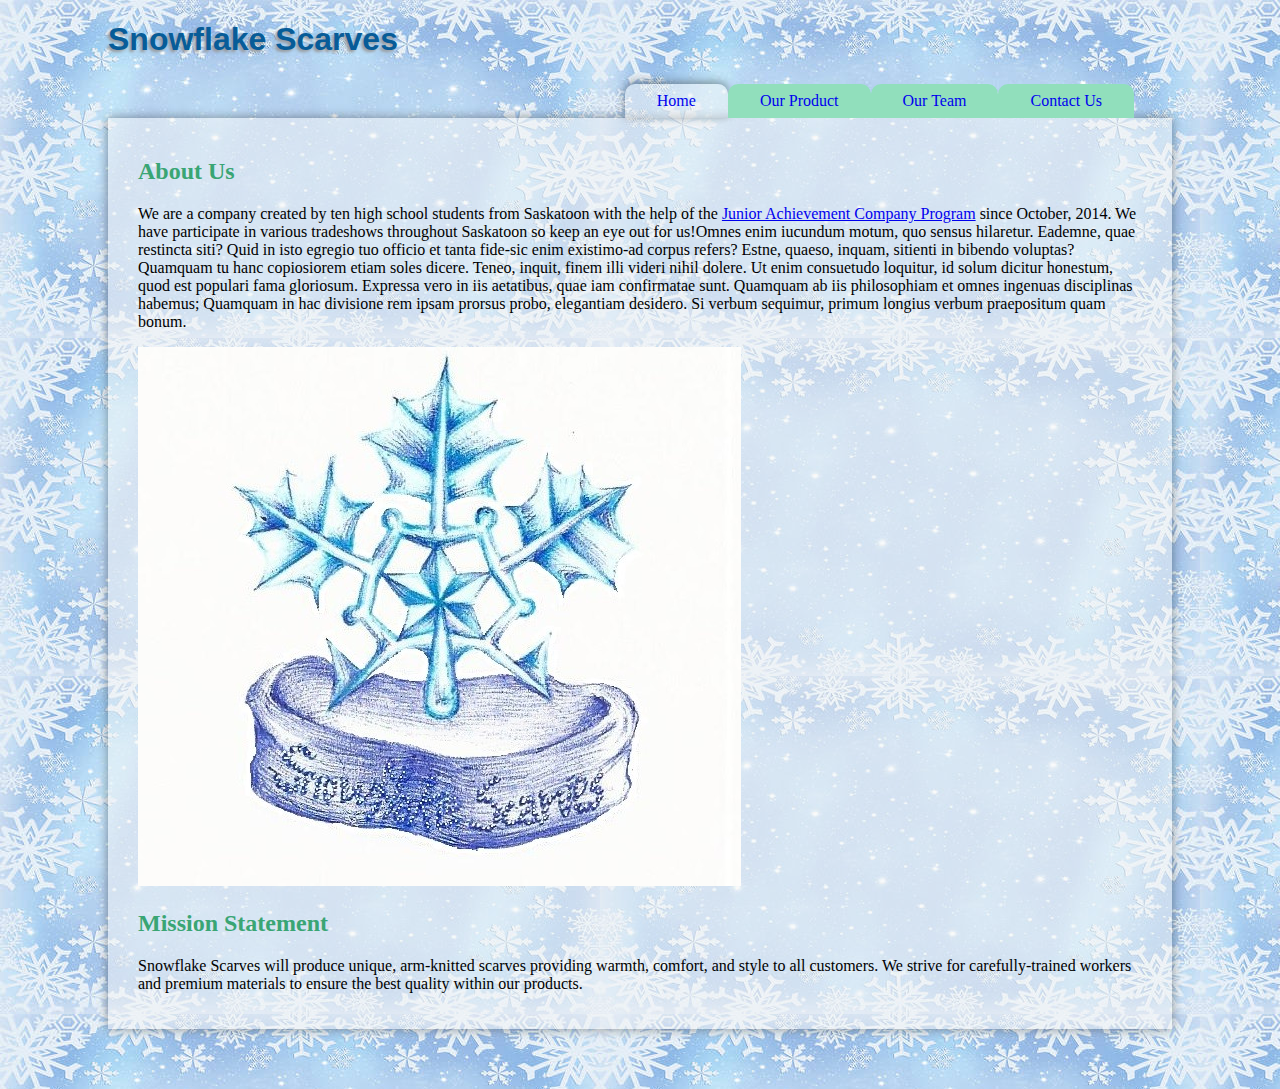
<file: index.html>
<!DOCTYPE html>

<html>

<head>
	<title>Snowflake Scarves</title>
	<link rel="stylesheet" href="companyWebsite.css">
</head>

<body>
	<nav>
		<ul>
			<li id="selected"><a href = "index.html">Home</a></li>
			<li><a href = "productPage.html">Our Product</a></li>
			<li><a href = "employeesPage.html">Our Team</a></li>
			<li><a href = "contactPage.html">Contact Us</a></li>
		</ul>
	</nav>

	
	<h1 id="title">Snowflake Scarves</h1>
	
	<div id="mainContent">
	<h2> About Us</h2>
	<p>We are a company created by ten high school students from Saskatoon with the help of the <a href="http://jacan.org/program/company-program">Junior Achievement Company Program</a> since October, 2014. We have participate in various tradeshows throughout Saskatoon so keep an eye out for us!Omnes enim iucundum motum, quo sensus hilaretur. Eademne, quae restincta siti? Quid in isto egregio tuo officio et tanta fide-sic enim existimo-ad corpus refers? Estne, quaeso, inquam, sitienti in bibendo voluptas? Quamquam tu hanc copiosiorem etiam soles dicere. Teneo, inquit, finem illi videri nihil dolere. Ut enim consuetudo loquitur, id solum dicitur honestum, quod est populari fama gloriosum. Expressa vero in iis aetatibus, quae iam confirmatae sunt. Quamquam ab iis philosophiam et omnes ingenuas disciplinas habemus; Quamquam in hac divisione rem ipsam prorsus probo, elegantiam desidero. Si verbum sequimur, primum longius verbum praepositum quam bonum.</p>
	
	<img src="images/logo.jpg" alt="Our company logo: a snowflake shaped like a maple leaf with an infinity scarf underneath.">
	
	<h2>Mission Statement</h2>
	<p>Snowflake Scarves will produce unique, arm-knitted scarves providing warmth, comfort, and style to all customers. We strive for carefully-trained workers and premium materials to ensure the best quality within our products.</p>
	</div>
</body>

</html>
</file>
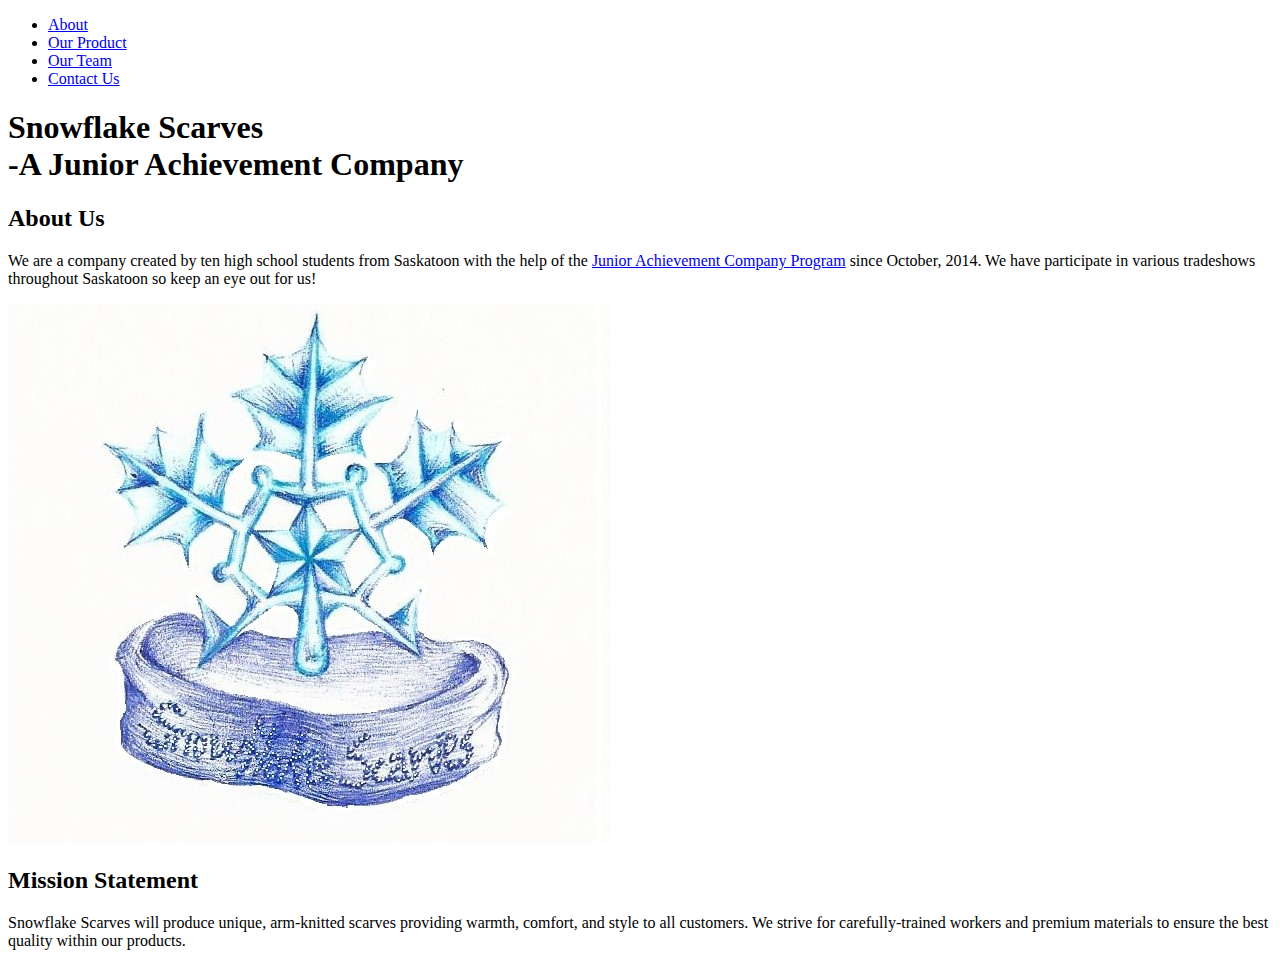
<file: Pages/index.html>
<!DOCTYPE html>

<html>

<head>
	<title>Snowflake Scarves</title>
</head>

<body>
	<nav>
		<ul>
			<li><a href = "index.html">About</a></li>
			<li><a href = "productPage.html">Our Product</a></li>
			<li><a href = "employeesPage.html">Our Team</a></li>
			<li><a href = "contactPage.html">Contact Us</a></li>
		</ul>
	</nav>
	<h1>Snowflake Scarves <br> -A Junior Achievement Company</h1>
	
	<h2> About Us</h2>
	<p>We are a company created by ten high school students from Saskatoon with the help of the <a href="http://jacan.org/program/company-program">Junior Achievement Company Program</a> since October, 2014. We have participate in various tradeshows throughout Saskatoon so keep an eye out for us!</p>
	
	<img src="../images/logo.jpg" alt="Our company logo: a snowflake shaped like a maple leaf with an infinity scarf underneath.">
	
	<h2>Mission Statement</h2>
	<p>Snowflake Scarves will produce unique, arm-knitted scarves providing warmth, comfort, and style to all customers. We strive for carefully-trained workers and premium materials to ensure the best quality within our products.</p>
	
</body>

</html>
</file>
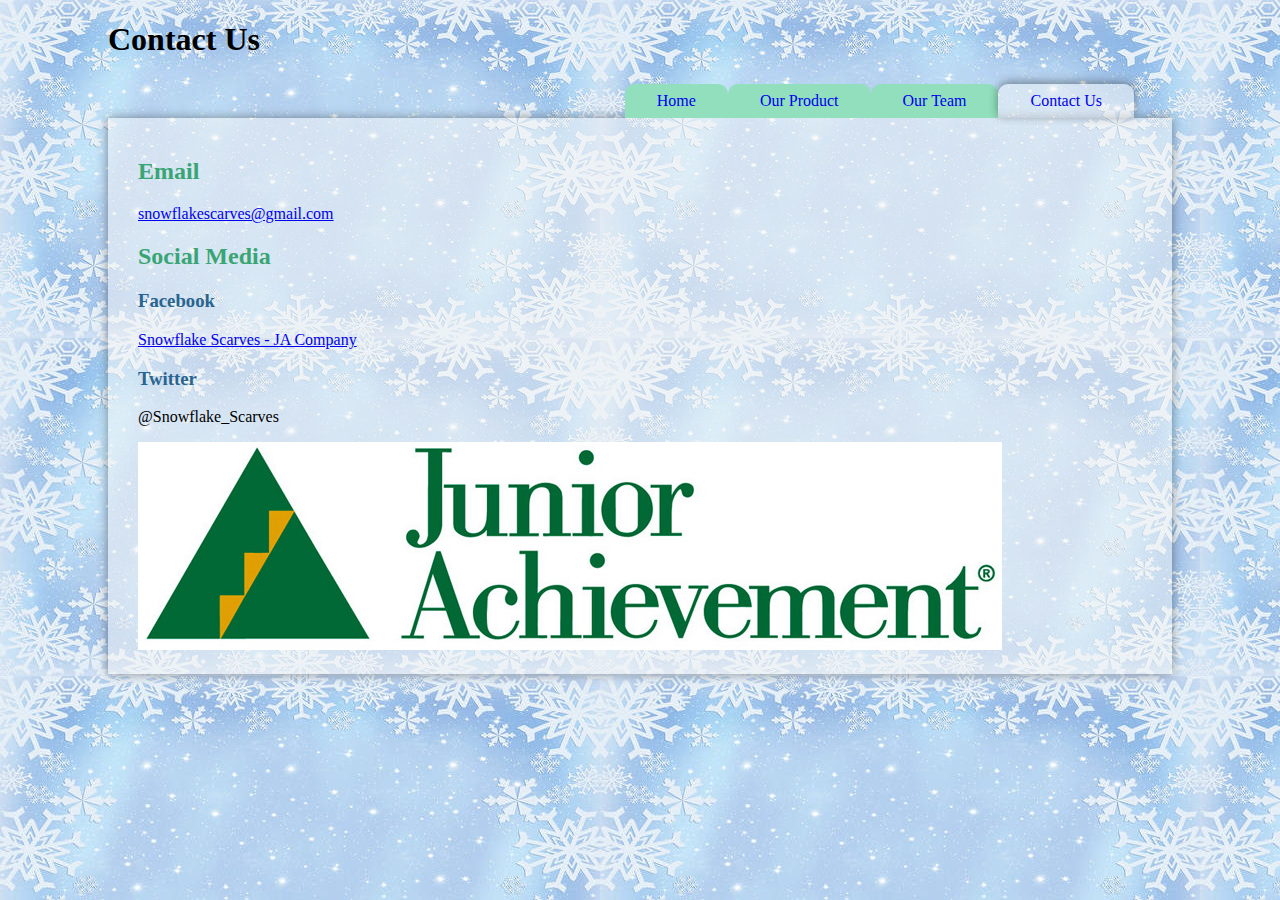
<file: contactPage.html>
<!DOCTYPE html>

<html>

<head>
	<title>Contact Us</title>
	<link rel="stylesheet" href="companyWebsite.css">
</head>

<body>
	<nav>
		<ul>
			<li><a href = "index.html">Home</a></li>
			<li><a href = "productPage.html">Our Product</a></li>
			<li><a href = "employeesPage.html">Our Team</a></li>
			<li id="selected"><a href = "contactPage.html">Contact Us</a></li>
		</ul>
	</nav>
	
	<h1>Contact Us</h1>
		
	<div id="mainContent">
	
	<h2>Email</h2>
	<p><a href="mailto:snowflakescarves@gmail.com">snowflakescarves@gmail.com</a></p>
	
	<h2>Social Media</h2>
	
	<h3>Facebook</h3>
	<p><a href = "https://www.facebook.com/snowflakescarves">Snowflake Scarves - JA Company</a></p>
	
	<h3>Twitter</h3>
	<p>@Snowflake_Scarves</p>	
	
	<img src="images/juniorAchievement.jpg" alt="Junior Achievement Logo: a green triangle with smaller yellow triangles inside.">
	</div>
</body>

</html>
</file>
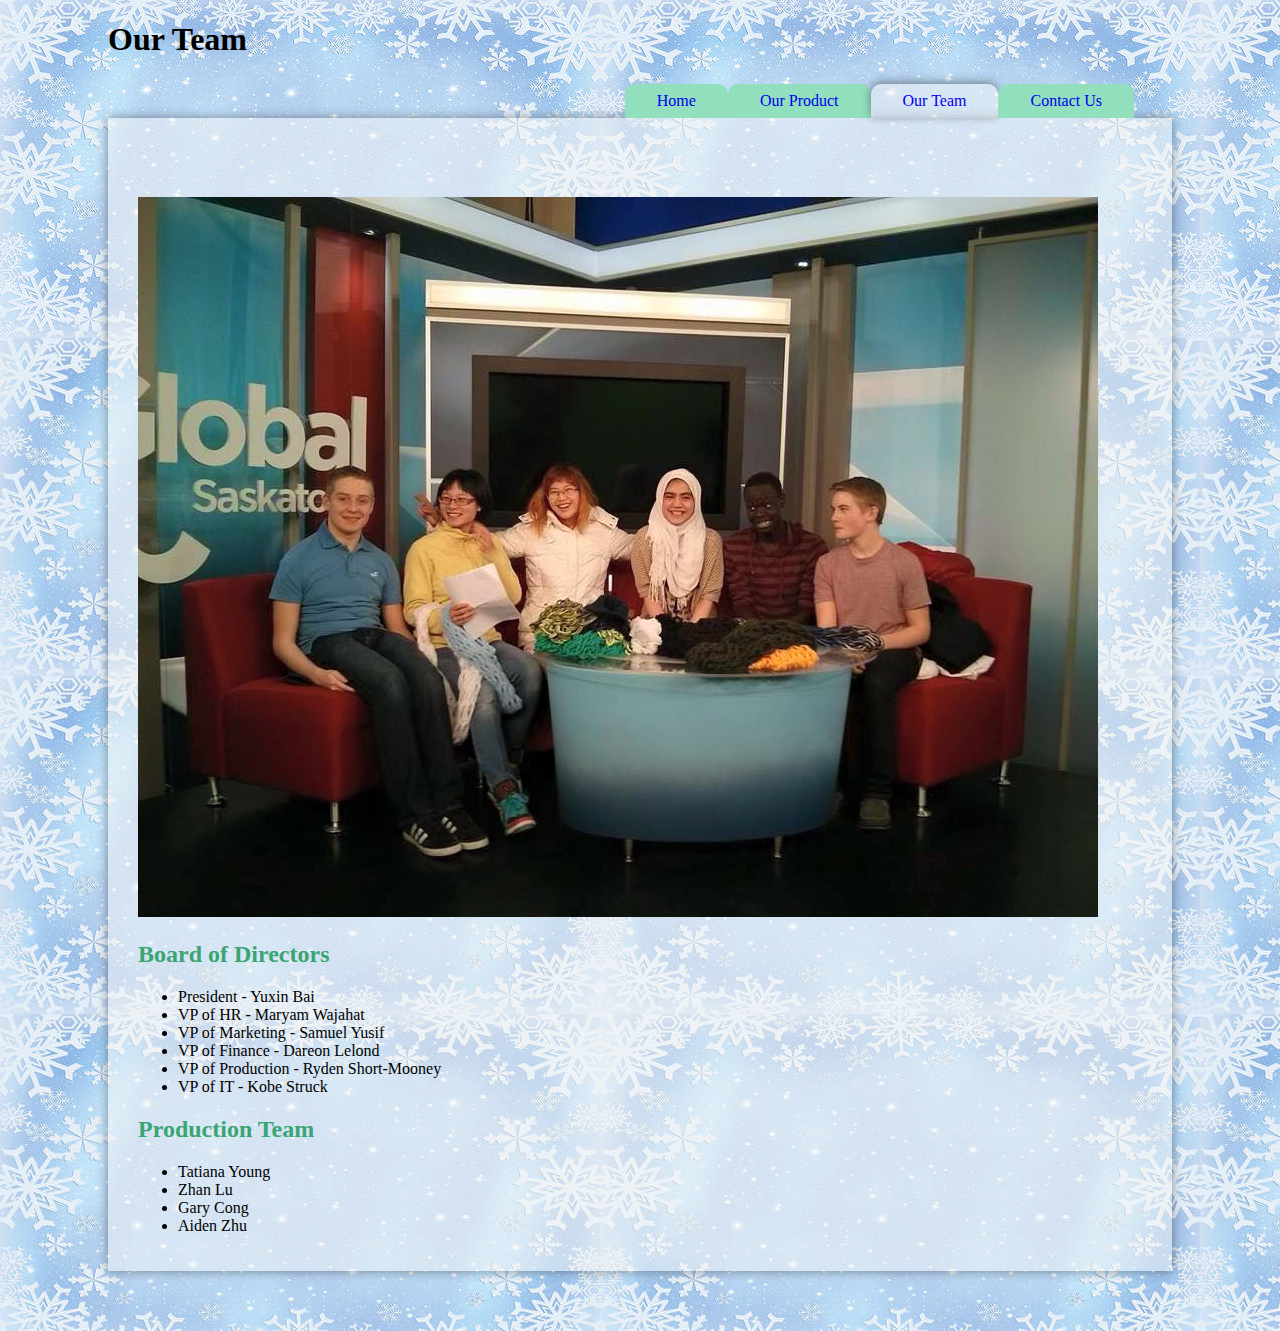
<file: employeesPage.html>
<!DOCTYPE html>

<html>

<head>
	<title>Our Team</title>
	<link rel="stylesheet" href="companyWebsite.css">
</head>

<body>
	<nav>
		<ul>
			<li><a href = "index.html">Home</a></li>
			<li><a href = "productPage.html">Our Product</a></li>
			<li id="selected"><a href = "employeesPage.html">Our Team</a></li>
			<li><a href = "contactPage.html">Contact Us</a></li>
		</ul>
	</nav>
	
	<h1>Our Team</h1>
		
	<div id="mainContent">
	<img src="images/groupPic.jpg" alt="Six of our Company Members at Global TV">
	
	<h2> Board of Directors</h2>
	<ul>
		<li>President - Yuxin Bai</li>
		<li>VP of HR - Maryam Wajahat</li>
		<li>VP of Marketing - Samuel Yusif</li>
		<li>VP of Finance - Dareon Lelond</li>
		<li>VP of Production - Ryden Short-Mooney
		<li>VP of IT - Kobe Struck</li>
	</ul>

	
	<h2>Production Team</h2>
	<ul>
		<li>Tatiana Young</li>
		<li>Zhan Lu</li>
		<li>Gary Cong</li>
		<li>Aiden Zhu</li>
	</ul>
	</div>
</body>

</html>
</file>
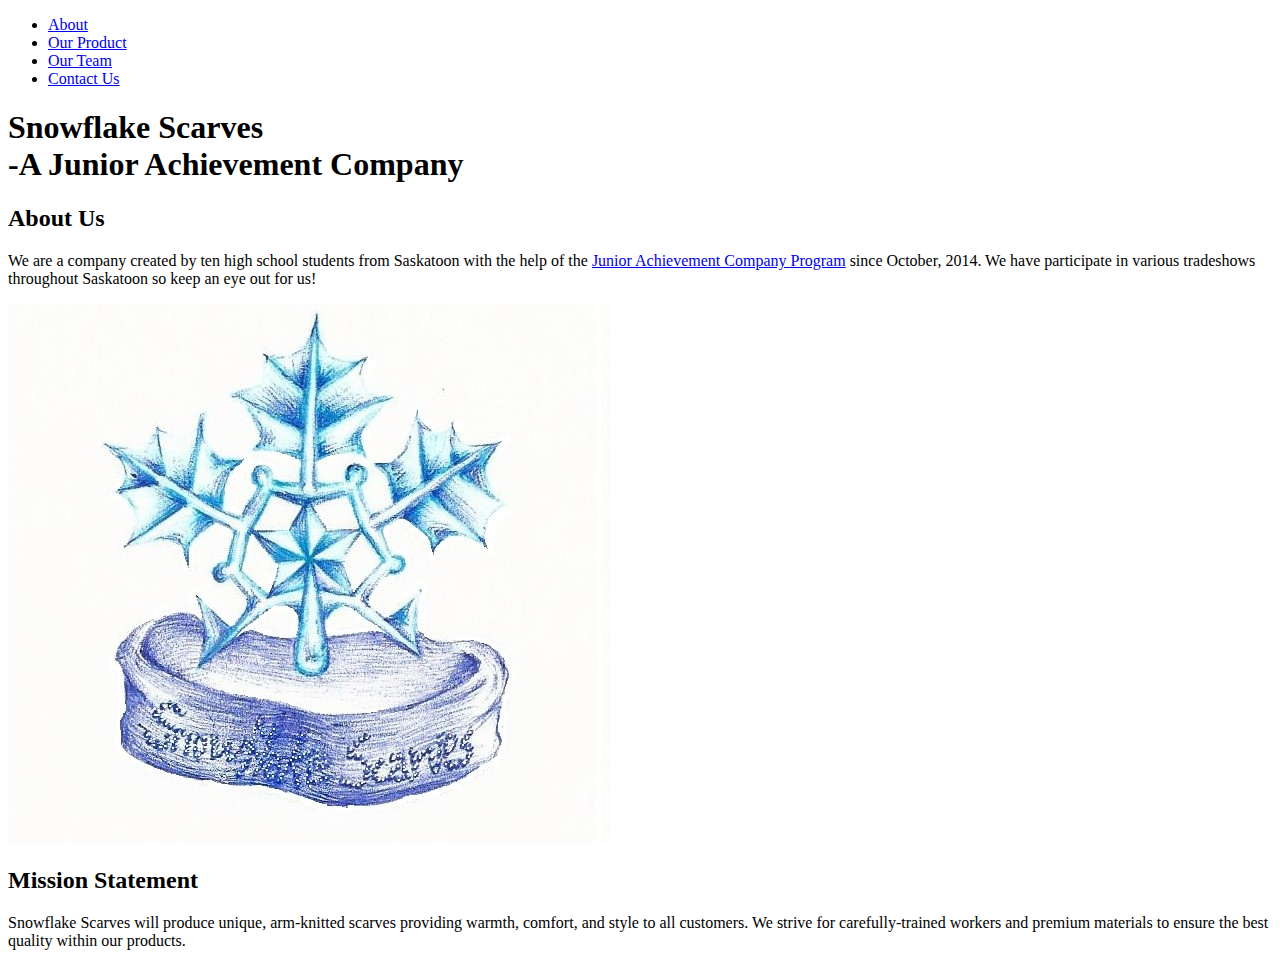
<file: homepage.html>
<!DOCTYPE html>

<html>

<head>
	<title>Snowflake Scarves</title>
</head>

<body>
	<nav>
		<ul>
			<li><a href = "homepage.html">About</a></li>
			<li><a href = "productPage.html">Our Product</a></li>
			<li><a href = "employeesPage.html">Our Team</a></li>
			<li><a href = "contactPage.html">Contact Us</a></li>
		</ul>
	</nav>
	<h1>Snowflake Scarves <br> -A Junior Achievement Company</h1>
	
	<h2> About Us</h2>
	<p>We are a company created by ten high school students from Saskatoon with the help of the <a href="http://jacan.org/program/company-program">Junior Achievement Company Program</a> since October, 2014. We have participate in various tradeshows throughout Saskatoon so keep an eye out for us!</p>
	
	<img src="images/logo.jpg" alt="Our company logo: a snowflake shaped like a maple leaf with an infinity scarf underneath.">
	
	<h2>Mission Statement</h2>
	<p>Snowflake Scarves will produce unique, arm-knitted scarves providing warmth, comfort, and style to all customers. We strive for carefully-trained workers and premium materials to ensure the best quality within our products.</p>
	
</body>

</html>
</file>
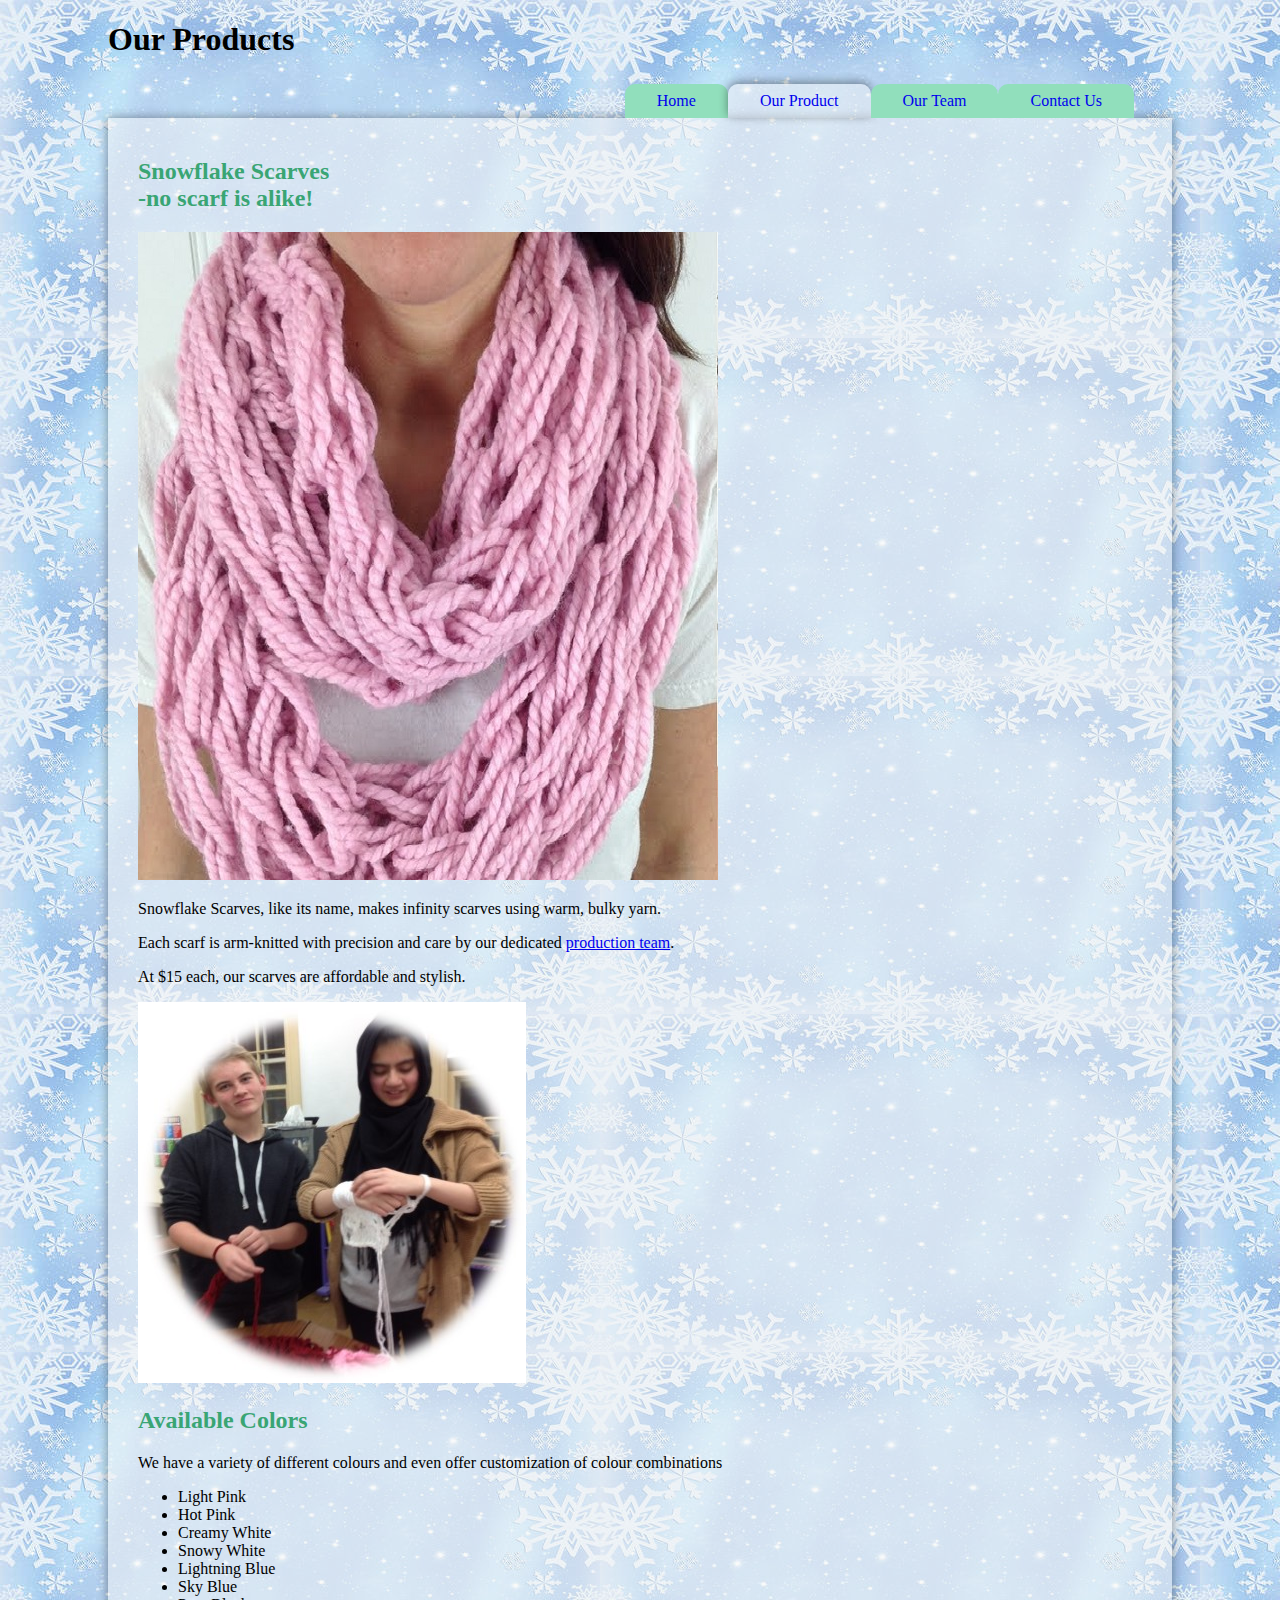
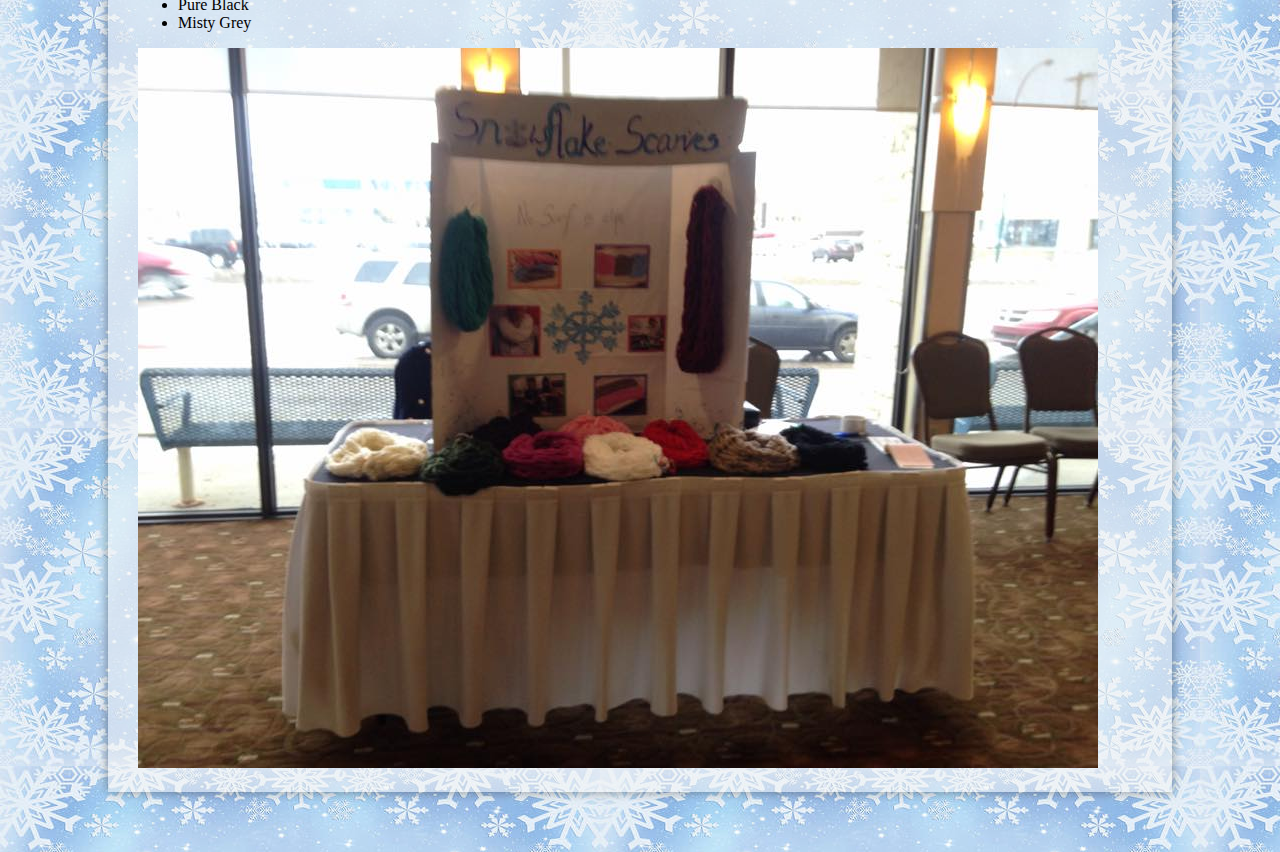
<file: productPage.html>
<!DOCTYPE html>

<html>

<head>
	<title>Our Products</title>
	<link rel="stylesheet" href="companyWebsite.css">
</head>

<body>
	<nav>
		<ul>
			<li><a href = "index.html">Home</a></li>
			<li id="selected"><a href = "productPage.html">Our Product</a></li>
			<li><a href = "employeesPage.html">Our Team</a></li>
			<li><a href = "contactPage.html">Contact Us</a></li>
		</ul>
	</nav>
	
	<h1>Our Products</h1>
	<div id="mainContent">
	
	<h2>Snowflake Scarves <br> -no scarf is alike!</h2>
	<img src="images/scarves.jpg" alt="An image of two arm-knitted scarves around a woman.">
	<p>Snowflake Scarves, like its name, makes infinity scarves using warm, bulky yarn.</p>
	<p>Each scarf is arm-knitted with precision and care by our dedicated <a href="employeesPage.html">production team</a>.</p> 
	<p>At $15 each, our scarves are affordable and stylish.</p>
	
	<img src="images/makingScarf.jpg" alt="A picture of two members of our company arm-knitting.">	

	<h2>Available Colors</h2>
	<p>We have a variety of different colours and even offer customization of colour combinations</p>
	<ul>
		<li>Light Pink</li>
		<li>Hot Pink</li>
		<li>Creamy White</li>
		<li>Snowy White</li>
		<li>Lightning Blue</li>
		<li>Sky Blue</li>
		<li>Pure Black</li>
		<li>Misty Grey</li>
	</ul>
	<img src="images/scarfPoster.jpg" alt="A picture of our product display: a tri-fold with scarves hanging on a hook.">
	
	</div>
</body>

</html>
</file>
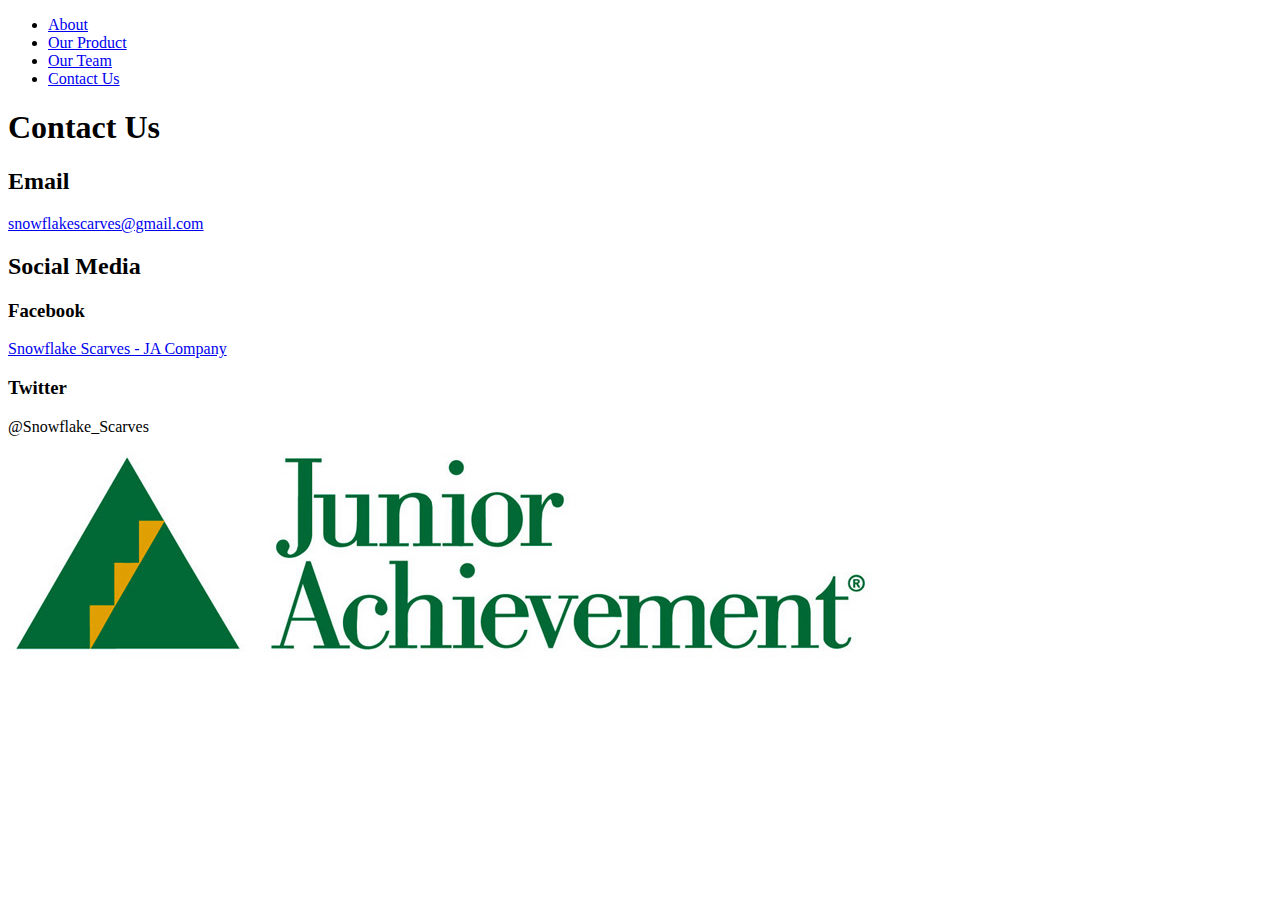
<file: Pages/contactPage.html>
<!DOCTYPE html>

<html>

<head>
	<title>Contact Us</title>
</head>

<body>
	<nav>
		<ul>
			<li><a href = "index.html">About</a></li>
			<li><a href = "productPage.html">Our Product</a></li>
			<li><a href = "employeesPage.html">Our Team</a></li>
			<li><a href = "contactPage.html">Contact Us</a></li>
		</ul>
	</nav>
	<h1>Contact Us</h1>
	
	<h2>Email</h2>
	<p><a href="mailto:snowflakescarves@gmail.com">snowflakescarves@gmail.com</a></p>
	
	<h2>Social Media</h2>
	
	<h3>Facebook</h3>
	<p><a href = "https://www.facebook.com/snowflakescarves">Snowflake Scarves - JA Company</a></p>
	
	<h3>Twitter</h3>
	<p>@Snowflake_Scarves</p>	
	
	<img src="../images/juniorAchievement.jpg" alt="Junior Achievement Logo: a green triangle with smaller yellow triangles inside.">
</body>

</html>
</file>
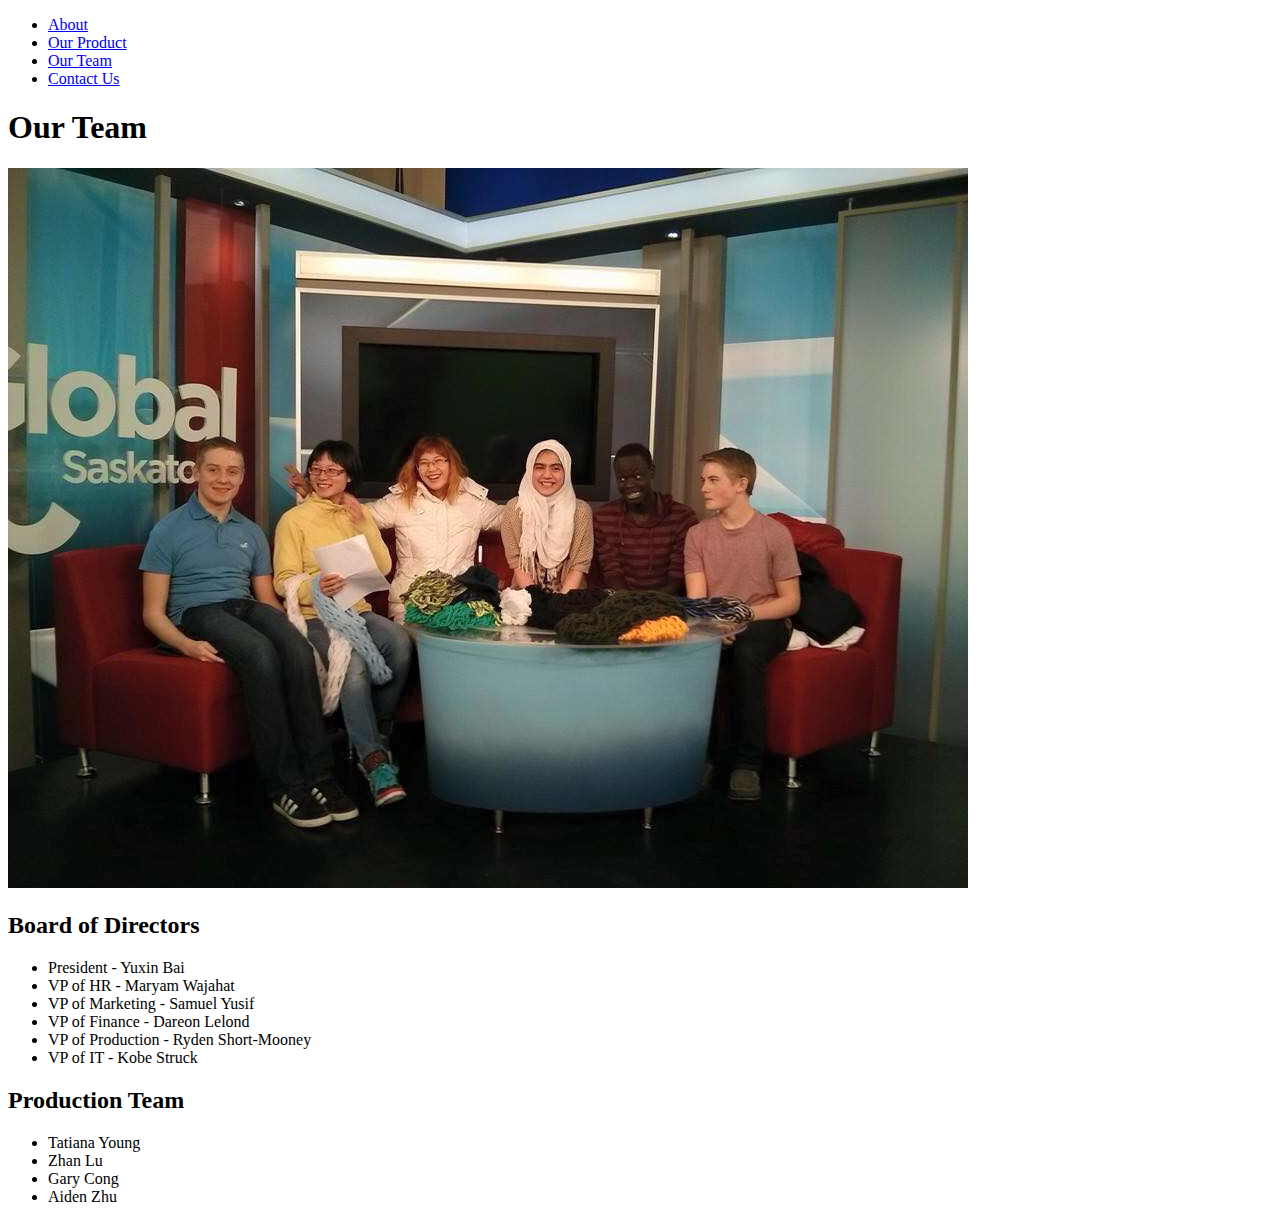
<file: Pages/employeesPage.html>
<!DOCTYPE html>

<html>

<head>
	<title>Our Team</title>
</head>

<body>
	<nav>
		<ul>
			<li><a href = "index.html">About</a></li>
			<li><a href = "productPage.html">Our Product</a></li>
			<li><a href = "employeesPage.html">Our Team</a></li>
			<li><a href = "contactPage.html">Contact Us</a></li>
		</ul>
	</nav>
	
	<h1>Our Team</h1>
	<img src="../images/groupPic.jpg" alt="Six of our Company Members at Global TV">
	
	<h2> Board of Directors</h2>
	<ul>
		<li>President - Yuxin Bai</li>
		<li>VP of HR - Maryam Wajahat</li>
		<li>VP of Marketing - Samuel Yusif</li>
		<li>VP of Finance - Dareon Lelond</li>
		<li>VP of Production - Ryden Short-Mooney
		<li>VP of IT - Kobe Struck</li>
	</ul>

	
	<h2>Production Team</h2>
	<ul>
		<li>Tatiana Young</li>
		<li>Zhan Lu</li>
		<li>Gary Cong</li>
		<li>Aiden Zhu</li>
	</ul>
	
</body>

</html>
</file>
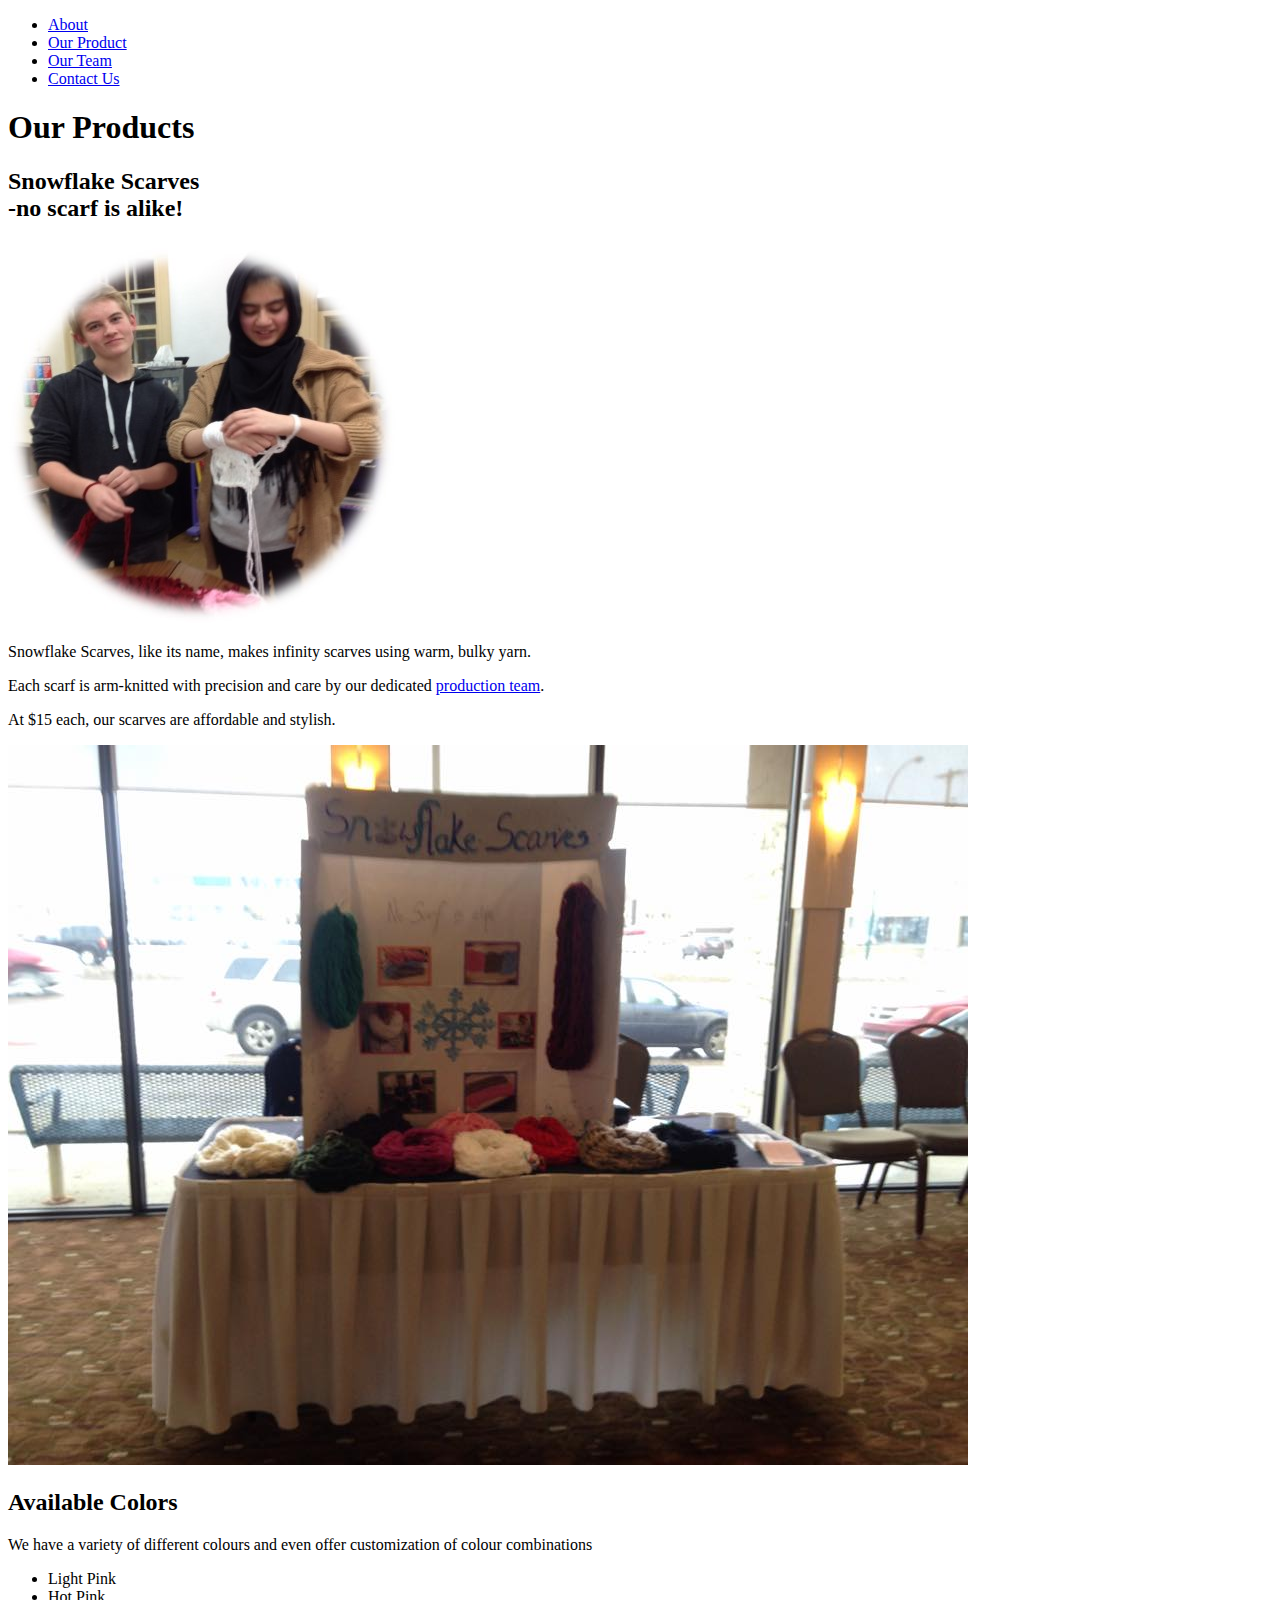
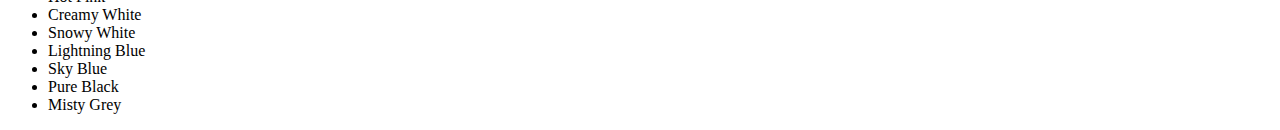
<file: Pages/productPage.html>
<!DOCTYPE html>

<html>

<head>
	<title>Our Products</title>
</head>

<body>
	<nav>
		<ul>
			<li><a href = "index.html">About</a></li>
			<li><a href = "productPage.html">Our Product</a></li>
			<li><a href = "employeesPage.html">Our Team</a></li>
			<li><a href = "contactPage.html">Contact Us</a></li>
		</ul>
	</nav>
	
	<h1>Our Products</h1>
	
	<h2>Snowflake Scarves <br> -no scarf is alike!</h2>
	<img src="../images/makingScarf.jpg" alt="A picture of two members of our company arm-knitting.">	
	<p>Snowflake Scarves, like its name, makes infinity scarves using warm, bulky yarn.</p>
	<p>Each scarf is arm-knitted with precision and care by our dedicated <a href="employeesPage.html">production team</a>.</p> 
	<p>At $15 each, our scarves are affordable and stylish.</p>
	
	<img src="../images/scarfPoster.jpg" alt="A picture of our product display: a tri-fold with scarves hanging on a hook.">
	
	<h2>Available Colors</h2>
	<p>We have a variety of different colours and even offer customization of colour combinations</p>
	<ul>
		<li>Light Pink</li>
		<li>Hot Pink</li>
		<li>Creamy White</li>
		<li>Snowy White</li>
		<li>Lightning Blue</li>
		<li>Sky Blue</li>
		<li>Pure Black</li>
		<li>Misty Grey</li>
	</ul>

</body>

</html>
</file>
<file: companyWebsite.css>
body {
	background-image: url("images/background.jpg");
}

h1{
	margin-left: 100px;
	color: #000;
}

#title{
	font-family: helvetica, arial;
	color: #075C98;
	text-shadow: -2px 2px 3px #999;
}

h2 {
	color: #39A574;
}

h3 {
	color: #27648F;
}

#mainContent {
	background-color: rgba(245,245,245,0.5);
	margin: 60px 100px;
	padding: 20px 30px;
	box-shadow: 0 0 10px 0 rgba(0,0,0,.4);
}


nav li {
	display: inline;
	border: solid;
    border-width: 1px 1px 0 1px;
}

nav ul {
	padding: 0px;
	margin: 63px 130px;
	float: right;
	height: 50px;
	color: rgba(245,245,245,0);
}

nav ul li a {
	padding: 0.5em 2em;
	background-color: #91DFBC;
	text-decoration: none;
	float: left;
	border-top-right-radius: 10px;
	border-top-left-radius: 10px;
	transition: 0.5s;
}

nav ul li a:hover {
	background-color:#F9BDD0;
	color: #fff;
}

#selected a{
    background-color: rgba(245,245,245,0.5);
	box-shadow: 0 -2px 10px 0 rgba(0,0,0,.4);
}
</file>
